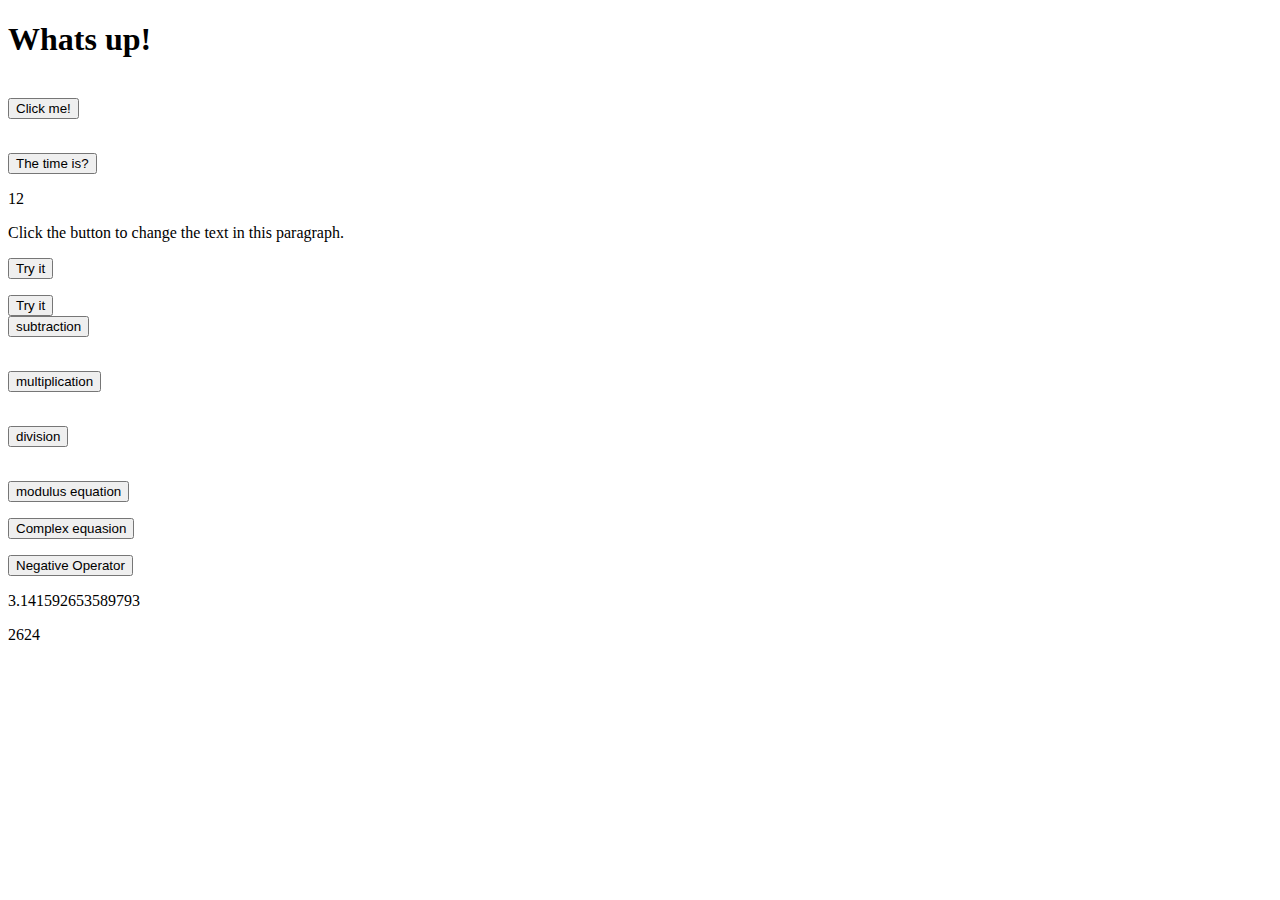
<file: index.html>
<!DOCTYPE html>
<html lang="en">
<head>
<meta charset="UTF-8">
</head>
<body>



    <h1 id="greeting">Whats up!</h1>

    <br>
    <button onclick="my_First_Function()" id="Green_Text">
        Click me!
    </button>
    <p id="result2"></p>
    <br>
    <button onclick="displayDate()">The time is?</button>
    <p id="result1"></p>
<p id=mult1></p>

<p id="buttontext">Click the button to change the text in this paragraph.</p>

  <!-- button links to JS Operations-->
<button onclick="buttontext()">Try it</button>
<p id="addition"></p>
<button onclick="addition()">Try it</button>
<br>
<button onclick="subtraction()">subtraction</button>
<p id="subtraction"></p>
<br>
<button onclick="multiplication()">multiplication</button>
<p id="multiplication"></p>
<br>
<button onclick="division()">division</button>
<p id="division"></p>
<br>
<button onclick="modulus()">modulus equation</button>
<p id="modulus"></p>
<button onclick="math()">Complex equasion</button>
<p id="math"></p>
<button onclick="negative_Operator()">Negative Operator</button>
<p id="negative_Operator"></p>

<p id="pi"></p>

<script src="JS/main.js" ></script>
<script src="JS/Javascript.js" defer></script> 

<!-- End Buttons-->

</body>
</html>
</file>
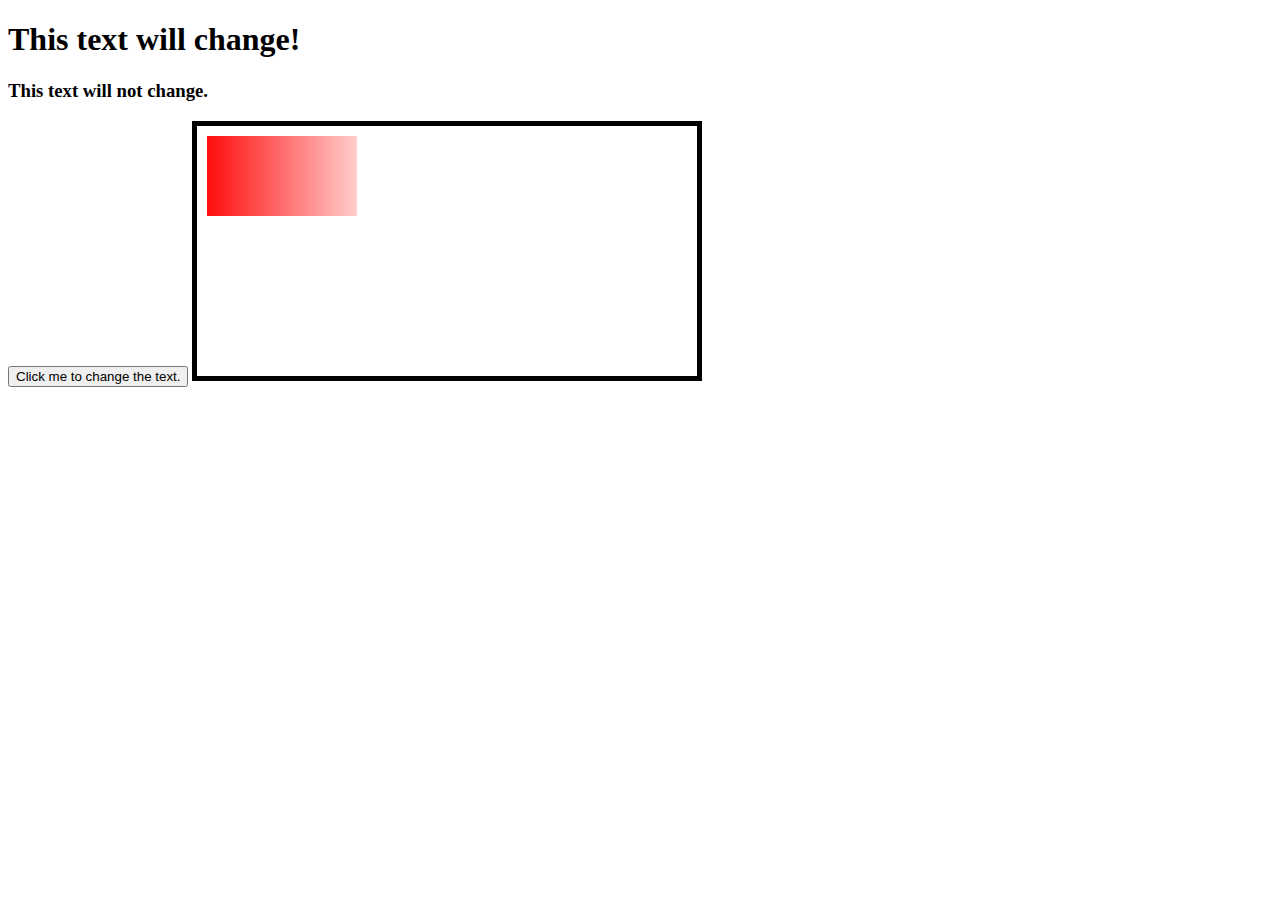
<file: Project_1/index.html>
<!DOCTYPE html>
<html lang="en">
<head>
<meta charset="UTF-8">
</head>
    <body>
<h1 class="Click">This text will change!</h1>
<h3 class="Click">This text will not change.</h3>
<button onclick="Hello_World()">Click me to change the text.</button>

<canvas id="Canvas" width="500" height="250" style="border:5px solid black"></canvas>





<script src="JS/main.js"></script>
    </body>
</html>
</file>
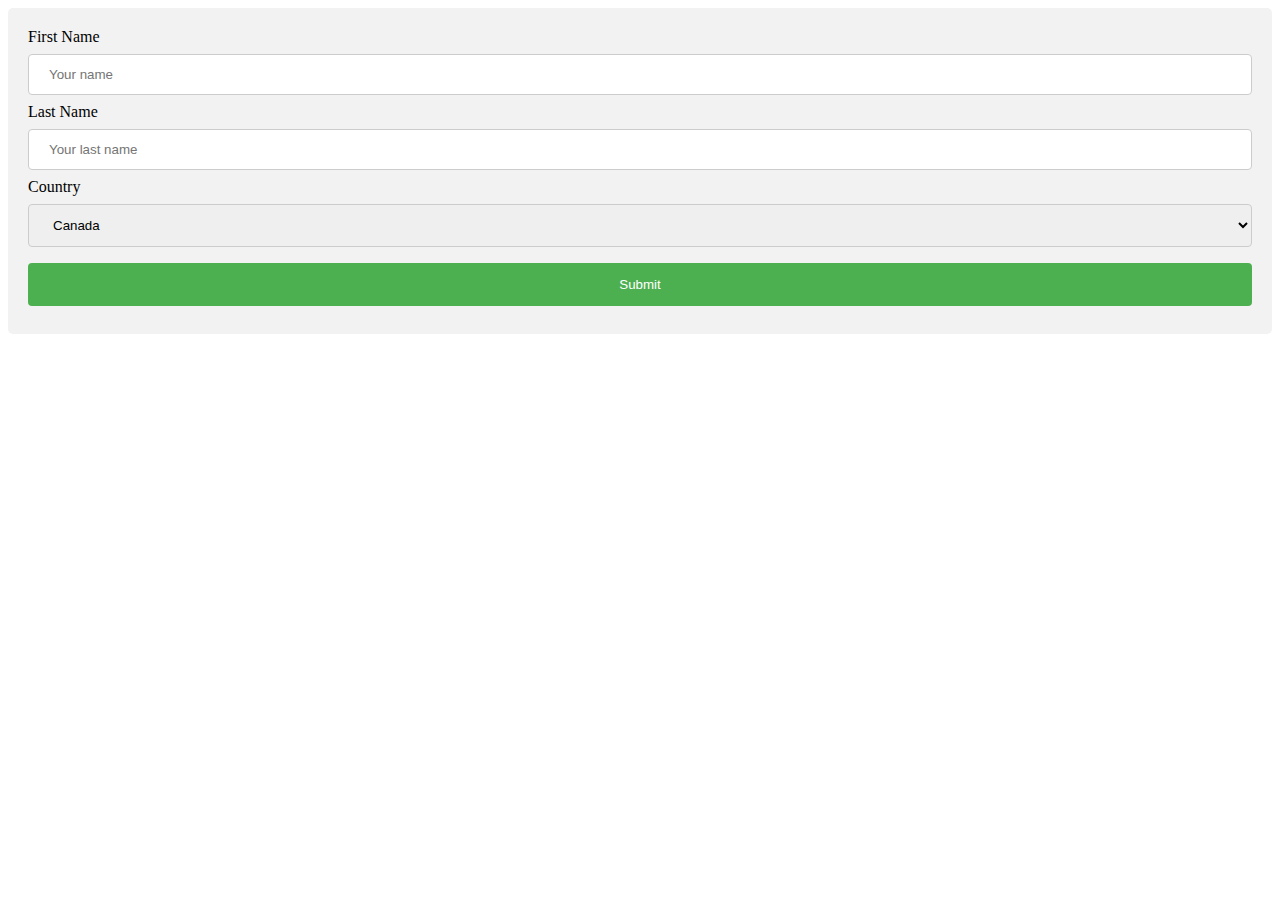
<file: Project_2/index.html>
<!DOCTYPE html>
<html lang="en">
<head>
<meta charset="UTF-8">
</head>

<body>
<link rel="stylesheet" href="CSS/stylesheet.css">
    <div>
        <form name="myForm" action="/action_page.php" onsubmit="return validateFormf()" method="post"  >
          <label for="fname">First Name</label>
          <input type="text" id="fname" name="firstname" placeholder="Your name">
      
          <label for="lname">Last Name</label>
          <input type="text" id="lname" name="lastname" placeholder="Your last name">
      
          <label for="country">Country</label>
          <select id="country" name="country">
            <option value="canada">Canada</option>
            <option value="usa">USA</option>
          </select>
            <input type="submit" value="Submit">
        </form>
       
      </div>
      <p id="validate"></p>
<script src="JS/main.js"></script>
</body>
</html>
</file>
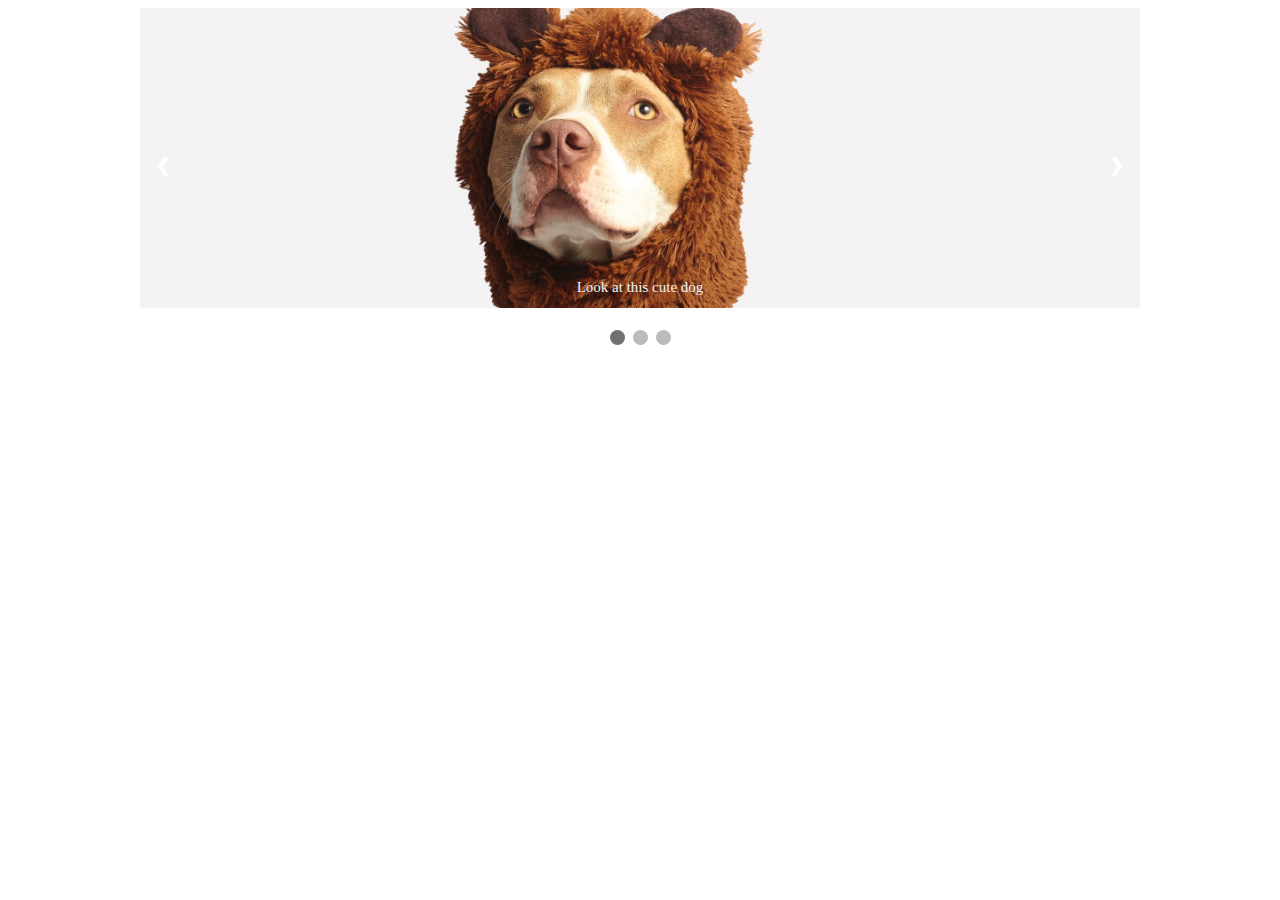
<file: style/index.html>
<!DOCTYPE html>
<html lang="en">
<head>
    <link rel="stylesheet" type="text/css" href="./css:js/CSS/stylesheet.css">
<meta charset="UTF-8">
</head>
<body>

  <!-- Slideshow container -->
<div class="slideshow-container">

    <!-- Full-width images with number and caption text -->
    <div class="mySlides fade">
      <div class="numbertext">1 / 3</div>
      <img src="./images/dog_1.jpeg" alt="A dog" style="width:100%">
      <div class="text">Look at this cute dog</div>
    </div>
  
    <div class="mySlides fade">
      <div class="numbertext">2 / 3</div>
      <img src="./images/dog_2.jpeg" style="width:100%">
      <div class="text">Caption Two</div>
    </div>
  
    <div class="mySlides fade">
      <div class="numbertext">3 / 3</div>
      <img src="./images/dog_3.jpeg" style="width:100%">
      <div class="text">Caption Three</div>
    </div>
  
    <!-- Next and previous buttons -->
    <a class="prev" onclick="plusSlides(-1)">&#10094;</a>
    <a class="next" onclick="plusSlides(1)">&#10095;</a>
  </div>
  <br>
  
  <!-- The dots/circles -->
  <div style="text-align:center">
    <span class="dot" onclick="currentSlide(1)"></span>
    <span class="dot" onclick="currentSlide(2)"></span>
    <span class="dot" onclick="currentSlide(3)"></span>
  </div>




    </div>



    <script src="../style/css:js/JS/main.js" async></script>
</body>


</html>
</file>
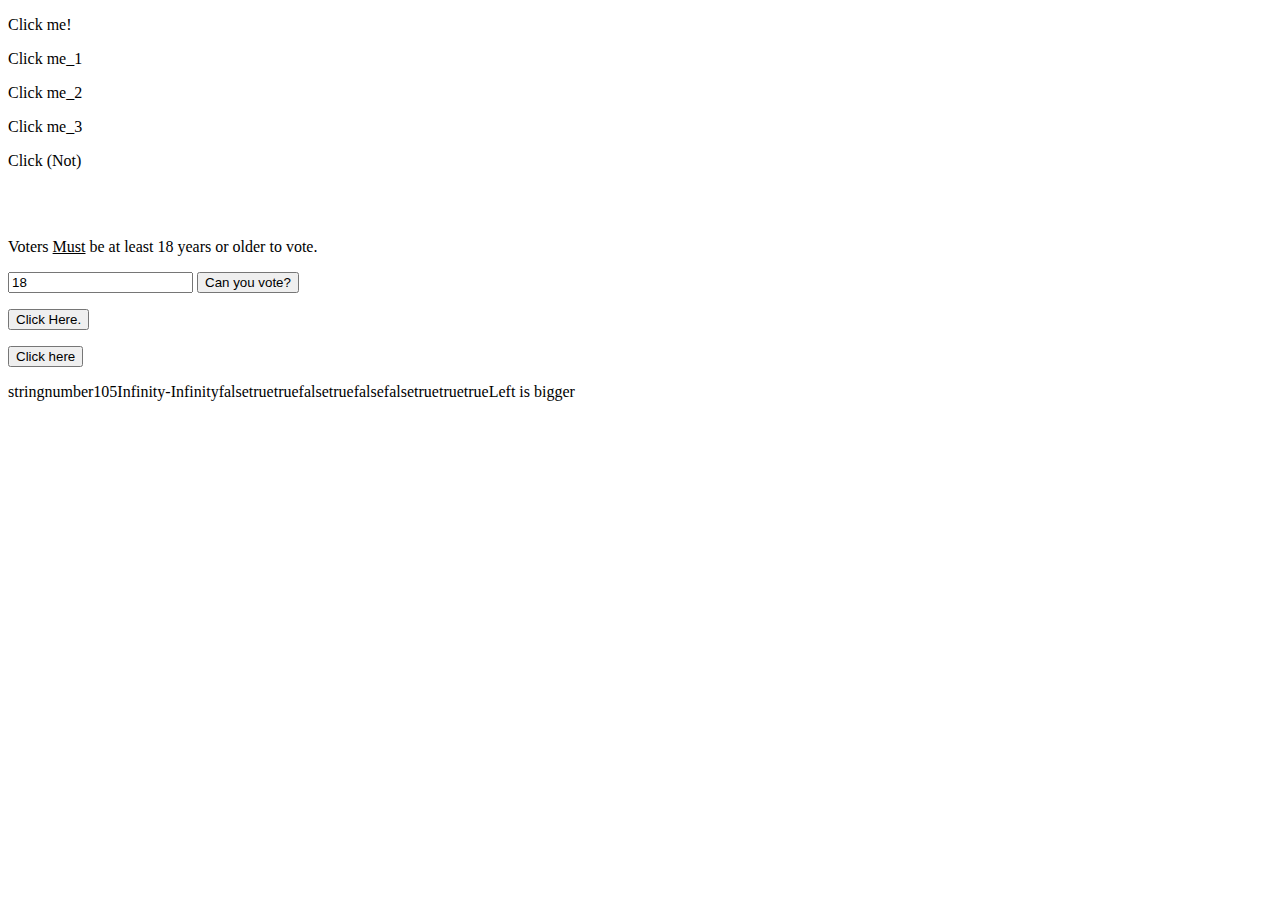
<file: index_1.html>
<!DOCTYPE html>
<html lang="en">
<head>
        <meta charset="UTF-8">



</head>

<body>
    <p id="Dictionary" onclick="my_Dictionary()">Click me!</p>

    <p id="test1" onclick="Nan_1()">Click me_1</p>
    <p id="test2" onclick="Nan_2()">Click me_2</p>
    <p id="test3" onclick="Nan_3()">Click me_3</p>
    <p id="Not" onclick="not_Function()">Click (Not)</p>
    <br> 
    <br>
    
    <p>Voters <u>Must</u> be at least 18 years or older to vote.</p>
    <input id="Age" Value="18" />
    <button onclick="vote_Function()">Can you vote?</button>
    <p id="vote"></p>
 
    <button onclick="car_Function()">Click Here.</button>
    <p id="Keywords_and_Constructors"></p>
    <button onclick="">Click here</button>
    <p id="value"></p>


<script src="JS/main_1.js"></script>
</body>
</html>
</file>
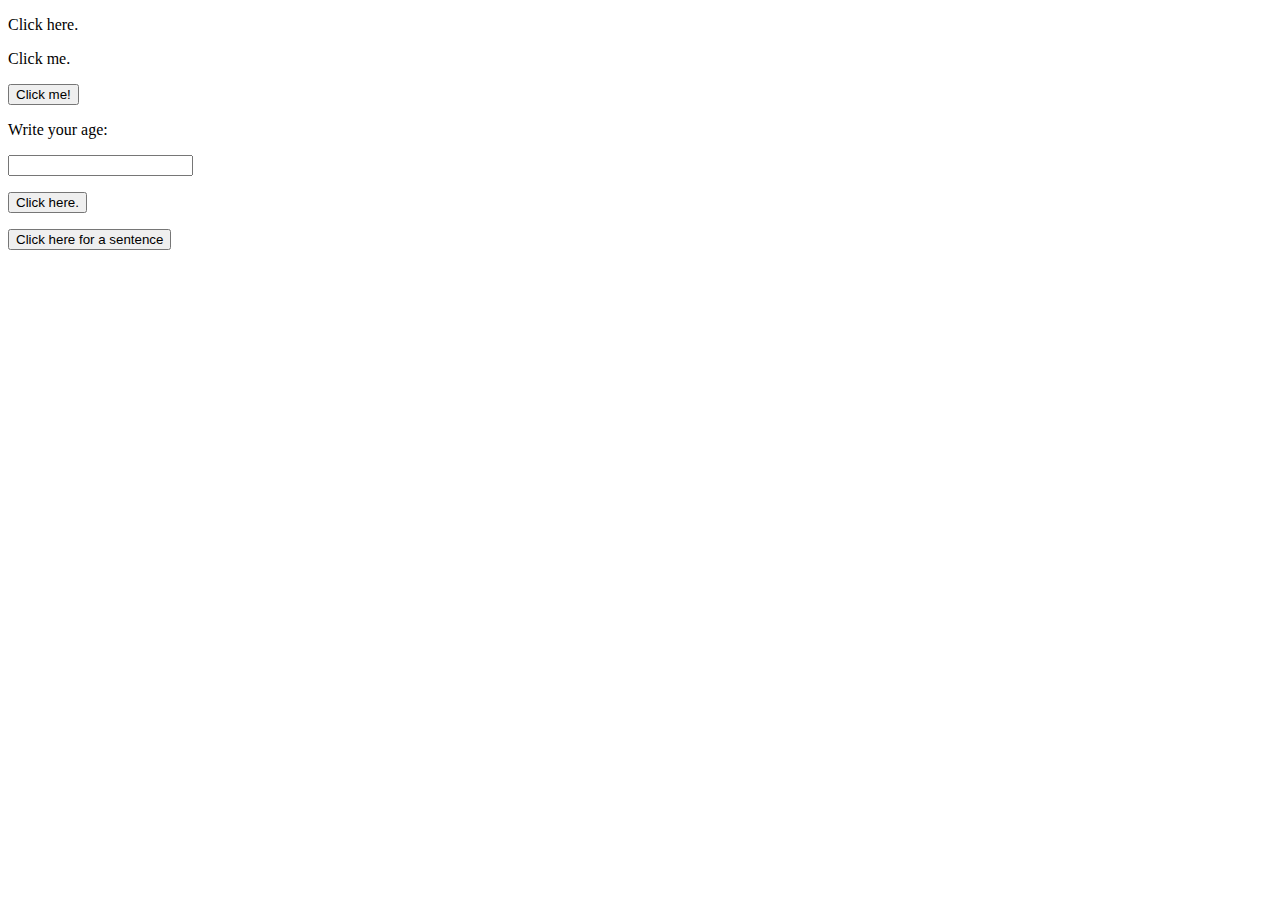
<file: index_2.html>
<!DOCTYPE html>
<html lang="en">
<head>
<meta charset="UTF-8">
</head>
<body>




<p id="Counting" onclick="count_Function()">Click here.</p>

<p id="Time_of_day">Click me.</p>
<button  onclick="Time_function()">Click me!</button>

<p>Write your age:</p>
<input id="Age" value=""/>
<p id="How_old_are_you?"></p> 
<button onclick="Age_Function()">Click here.</button>
<p id="Concatenate"></p>
<button onclick="full_Sentence()">Click here for a sentence</button>
<script src="JS/main_2.js"></script>
</body>
</html>
</file>
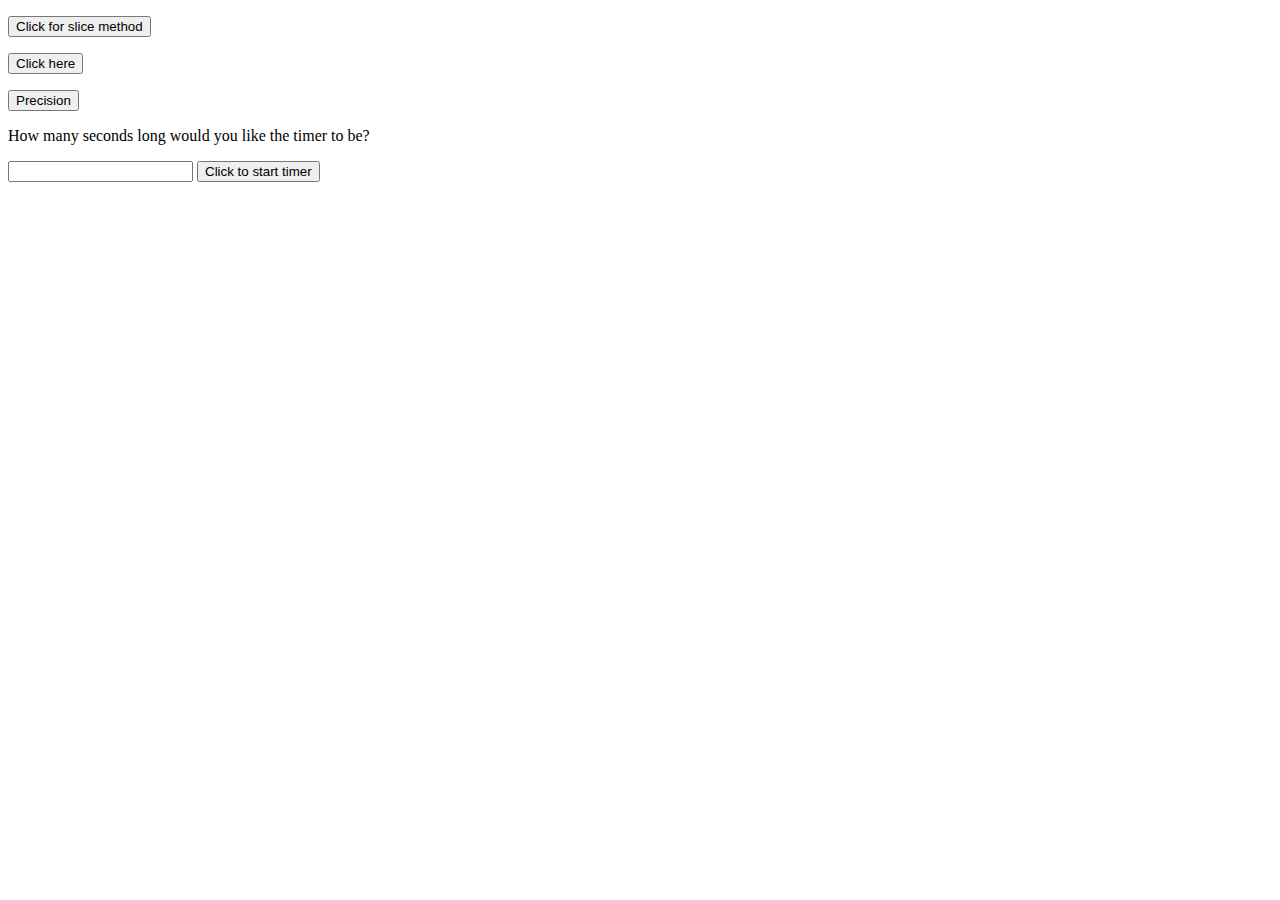
<file: index_3.html>
<!DOCTYPE html>
<html lang="en">
<head>
<meta charset="UTF-8">
</head>

<body>
<p id="Slice"></p>
<button onclick="slice_Method()">Click for slice method</button>
        <!-- String-->
<p id="Numbers_to_string"></p> 
<button onclick="string_Method()">Click here</button>
        <!-- Precision-->
<p id="Precision"></p>
<button onclick="precision_Method()">Precision</button>
 
<!-- Timer-->
<p>How many seconds long would you like the timer to be?</p>
<input id="seconds" value=""/>
<button onclick="countdown()">Click to start timer</button>
<p id="timer"></p>















<script src="JS/main_3.js"></script>
</body>

</html>
</file>
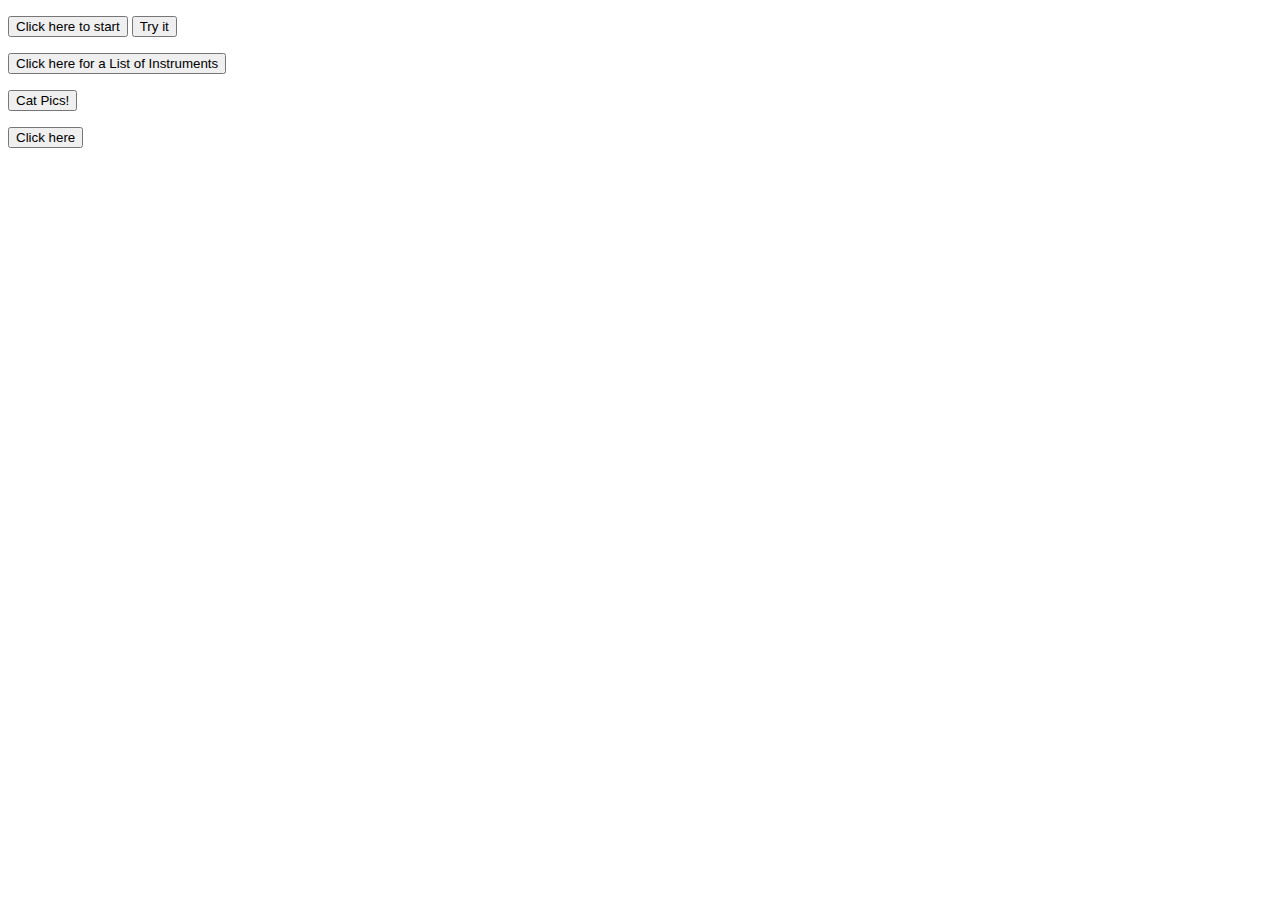
<file: index_4.html>
<!DOCTYPE html>
<html lang="en">
<head>
<meta charset="UTF-8">
</head>
<body>
    <p id="Counting_to_ten"></p>
    <button onclick="count_to_ten()">Click here to start</button>
   
    <button onclick="str()">Try it</button>

<p id="output"></p>

<p id="List_of_Instruments"></p>
<button onclick="for_loop()">Click here for a List of Instruments</button>
   
<p id="Cat"></p>
<button onclick="cat_Pics()">Cat Pics!</button>   

<p id="Constant"></p>
<button onclick="constant_function()">Click here</button>
   
   
   <!-- <script>
        A ="Always ";
        B ="remember ";
        document.write(A+B);

        X ="you ";
        Y ="are ";
        document.write(X+Y);
        
        M ="unique ";
        N ="just like everyone else."
        document.write(M+N)
    </script> -->



    <script src="JS/main_4.js"></script>



</body>
</html>
</file>
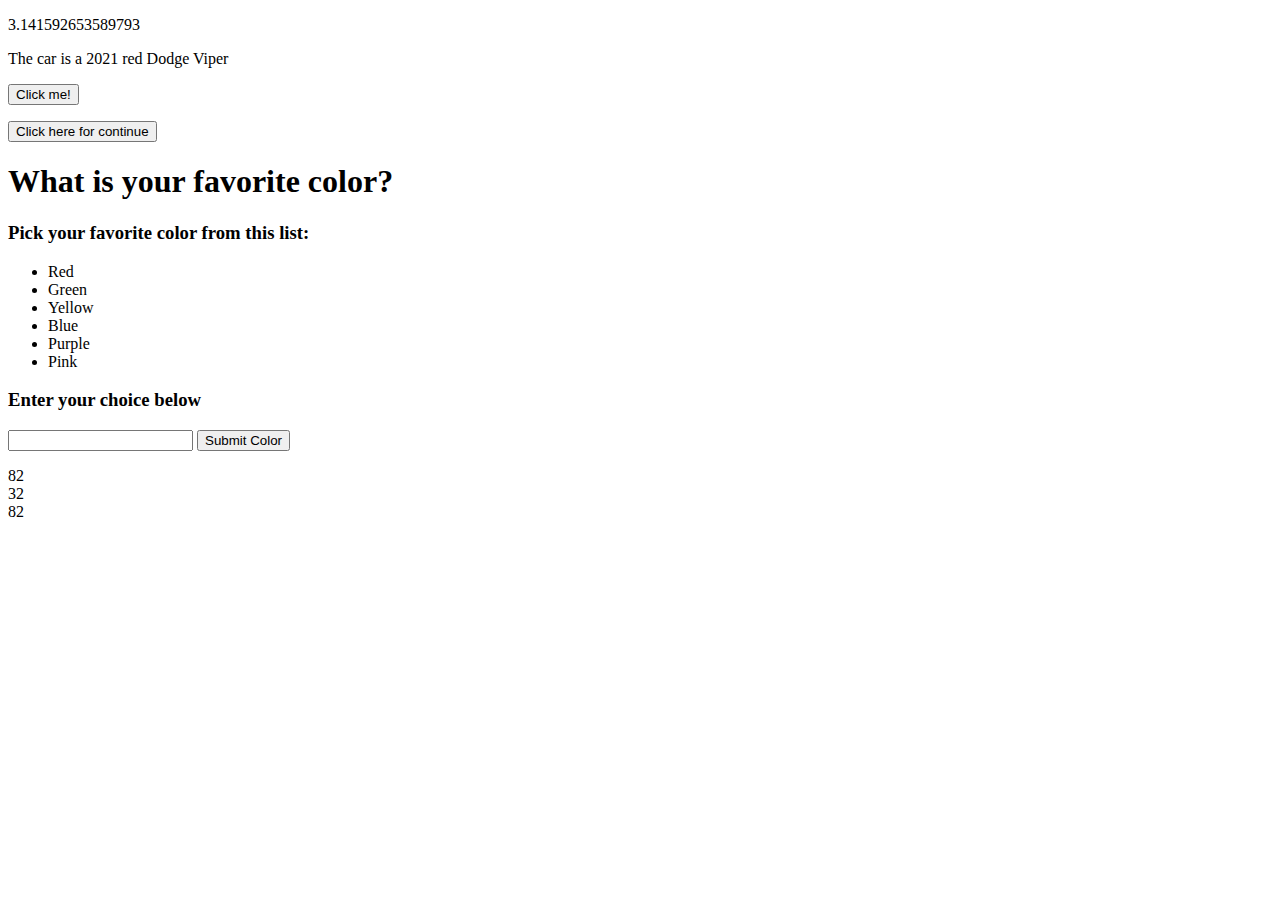
<file: index_5.html>
<!DOCTYPE html>
<html lang="en">
<head>
<meta charset="UTF-8">
</head>
<body>

<p id=math></p>
<p id="Car_object"></p>
<p id="breakf"></p>
<button onclick="breakfunction()">Click me!</button>

<p id="breakf1"></p>
<button onclick="breakfunction1()">Click here for continue</button>

<h1>What is your favorite color?</h1>
<h3>Pick your favorite color from this list:</h3>
<ul>
    <li>Red</li>
    <li>Green</li>
    <li>Yellow</li>
    <li>Blue</li>
    <li>Purple</li>
    <li>Pink</li>
</ul>
<h3>Enter your choice below</h3>
<input id="Color_Input" type="text">
<button onclick="Color_Function()">Submit Color</button>
<p id="Output"></p>





<script src="JS/main_5.js"></script>





    </body>

    </html>
</file>
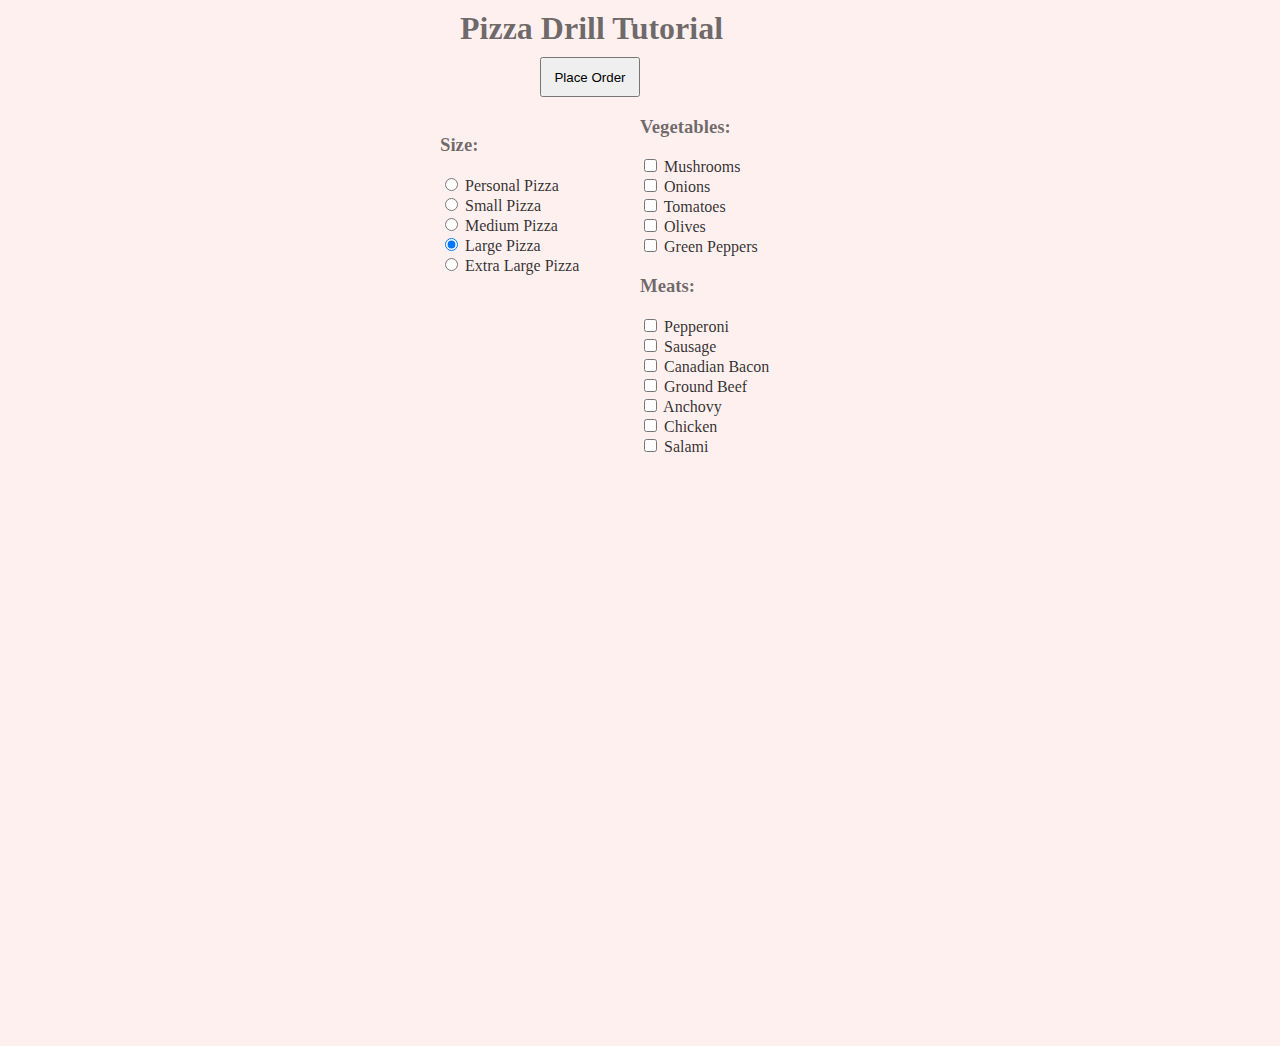
<file: Pizza_Project/Pizza.html>
<!DOCTYPE html>
<html lang="en">
	<head>
		<title>Pizza Drill Demo</title>
		<META HTTP-EQUIV="Content-Type" CONTENT="text/html; charset=UTF-8">
		<meta content="width=device-width,initial-scale=1.0" name="viewport">
		<link rel = "stylesheet"   type = "text/css" href = "CSS/Pizza.css" />

	</head>
	<body>
		<div id="menuBG">
			<h1 style="margin:0 0px 0 20px;">Pizza Drill Tutorial</h1>
			<input id="btnOrder" type="button" onclick="getReceipt()" 
				value="Place Order">
			<form id="frmMenu">
				<!--VARIABLES FOR PIZZA CHPOISES-->
				<div class="menu left">
					<h3>Size:</h3>
					<input class="size" type="radio" name="Size" value="Personal Pizza"> Personal Pizza<br>
					<input class="size" type="radio" name="Size" value="Small Pizza"> Small Pizza<br>
					<input class="size" type="radio" name="Size" value="Medium Pizza"> Medium Pizza<br>
					<input class="size" type="radio" name="Size" value="Large Pizza" checked> Large Pizza<br>
					<input class="size" type="radio" name="Size" value="Extra Large Pizza"> Extra Large Pizza<br>
				</div>
                      <div class="menu center">
		  			    <h3>Vegetables:</h3>
					      <input class="toppings" type="checkbox" name="Topping" value="Mushrooms"> Mushrooms<br>
					      <input class="toppings" type="checkbox" name="Topping" value="Onions"> Onions<br>
					      <input class="toppings" type="checkbox" name="Topping" value="Tomatoes"> Tomatoes<br>
					      <input class="toppings" type="checkbox" name="Topping" value="Olives"> Olives<br>
					      <input class="toppings" type="checkbox" name="Topping" value="Green Peppers"> Green Peppers<br>
				      </div>

      				  <div class="menu right">
		      			<h3>Meats:</h3>
			      	      <input class="toppings" type="checkbox" name="Topping" value="Pepperoni"> Pepperoni<br>
				      	  <input class="toppings" type="checkbox" name="Topping" value="Sausage"> Sausage <br>
				      	  <input class="toppings" type="checkbox" name="Topping" value="Canadian Bacon"> Canadian Bacon<br      > 
	      				  <input class="toppings" type="checkbox" name="Topping" value="Ground Beef"> Ground Beef<br>      
			      		  <input class="toppings" type="checkbox" name="Topping" value="Anchovy"> Anchovy<br>
				      	  <input class="toppings" type="checkbox" name="Topping" value="Chicken"> Chicken<br>
      					  <input class="toppings" type="checkbox" name="Topping" value="Salami"> Salami<br>
					</div>
						<!--TOTAL TO BE ADDED TOGETHER AND DISPLAYED FOR USER-->
  			    <div id="cart">
					<div id="showText"></div>
					<div id="totalPrice"></div>
				</div>
			</form>
		</div>
		<script src="JS/Pizza.js"></script>
	</body>
</html>
</file>
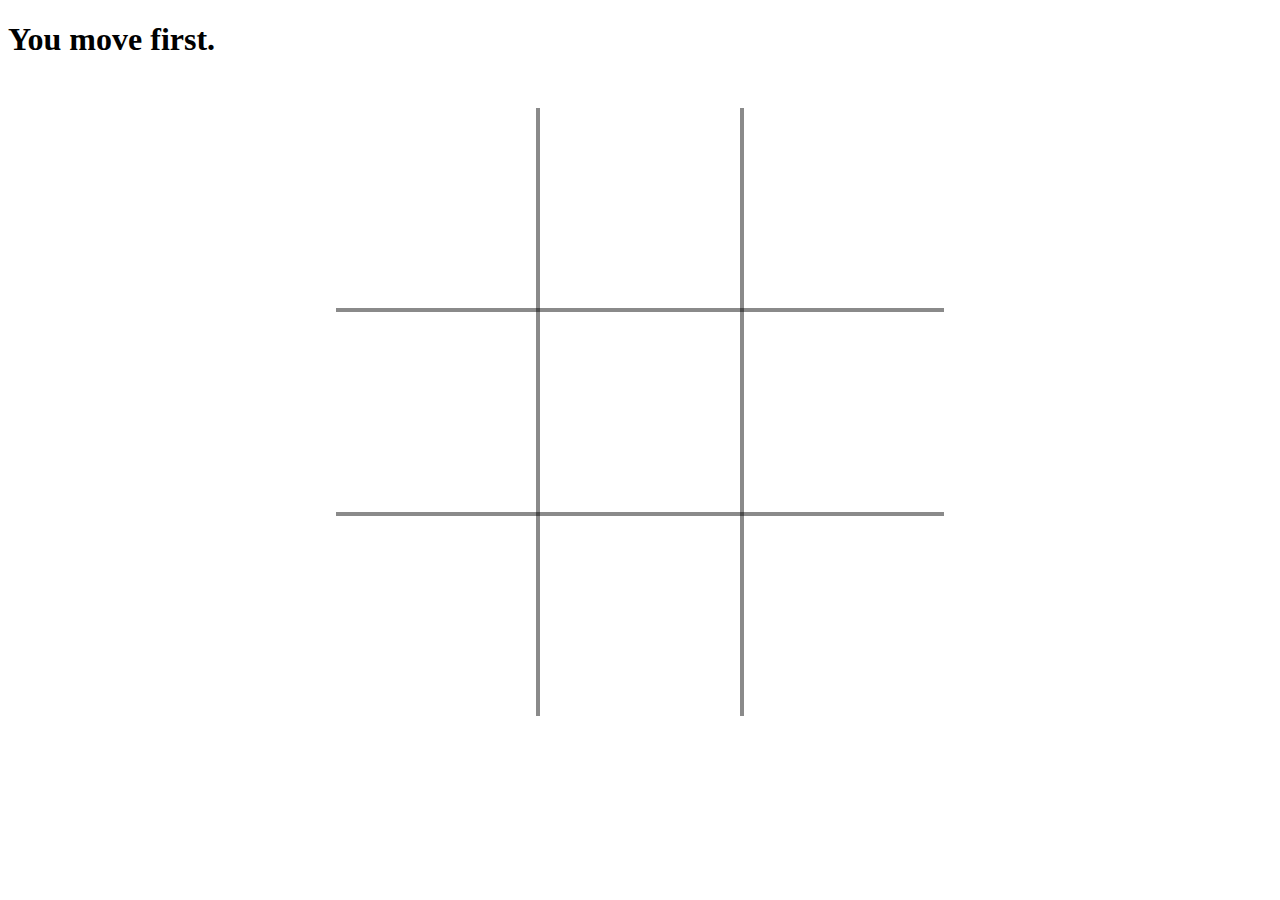
<file: TicTacToe/TicTacToe.html>
<!DOCTYPE html>
<html>
    <head>
        <title>Tic Tac Toe Online</title>
        <meta charset='UTF-8'>
        <meta name='viewport' content='width=device-width, initial-scale=1.0'>
    </head>

<body id="body">


    
<link type="text/css" rel="stylesheet" href="css/game.css">
    <h1>You move first.</h1>
    <!---Canvas-Overlay-->
    <div class='center-container'>
        <canvas id='win-lines' width='608' height='608'></canvas>
        <table>
            <tr>
                <td id='0' onclick='placeXorO("0")'></td>
                <td id='1' onclick='placeXorO("1")'></td>
                <td id='2' onclick='placeXorO("2")'></td>
            </tr>
            <tr>
                <td id='3' onclick='placeXorO("3")'></td>
                <td id='4' onclick='placeXorO("4")'></td>
                <td id='5' onclick='placeXorO("5")'></td>
            </tr>
            <tr>
                <td id='6' onclick='placeXorO("6")'></td>
                <td id='7' onclick='placeXorO("7")'></td>
                <td id='8' onclick='placeXorO("8")'></td>
            </tr>
        </table>
    </div>
    <script src="js/TicTacToe.js"></script>
</body>
</html>
</file>
<file: Project_2/CSS/stylesheet.css>
input[type=text], select {
    width: 100%;
    padding: 12px 20px;
    margin: 8px 0;
    display: inline-block;
    border: 1px solid #ccc;
    border-radius: 4px;
    box-sizing: border-box;
  }
  
  input[type=submit] {
    width: 100%;
    background-color: #4CAF50;
    color: white;
    padding: 14px 20px;
    margin: 8px 0;
    border: none;
    border-radius: 4px;
    cursor: pointer;
  }
  
  input[type=submit]:hover {
    background-color: #45a049;
  }
  
  div {
    border-radius: 5px;
    background-color: #f2f2f2;
    padding: 20px;
  }
</file>
<file: style/css:js/CSS/stylesheet.css>
* {box-sizing:border-box}

/* Slideshow container */
.slideshow-container {
  max-width: 1000px;
  position: relative;
  margin: auto;
}

/* Hide the images by default */
.mySlides {
  display: none;
}

/* Next & previous buttons */
.prev, .next {
  cursor: pointer;
  position: absolute;
  top: 50%;
  width: auto;
  margin-top: -22px;
  padding: 16px;
  color: white;
  font-weight: bold;
  font-size: 18px;
  transition: 0.6s ease;
  border-radius: 0 3px 3px 0;
  user-select: none;
}

/* Position the "next button" to the right */
.next {
  right: 0;
  border-radius: 3px 0 0 3px;
}

/* On hover, add a black background color with a little bit see-through */
.prev:hover, .next:hover {
  background-color: rgba(0,0,0,0.8);
}

img {
  width: 200px;
  height: 300px;
  object-fit: cover;
}


/* Caption text */
.text {
  color: #f2f2f2;
  font-size: 15px;
  padding: 8px 12px;
  position: absolute;
  bottom: 8px;
  width: 100%;
  text-align: center;
}

/* Number text (1/3 etc) */
.numbertext {
  color: #f2f2f2;
  font-size: 12px;
  padding: 8px 12px;
  position: absolute;
  top: 0;
}

/* The dots/bullets/indicators */
.dot {
  cursor: pointer;
  height: 15px;
  width: 15px;
  margin: 0 2px;
  background-color: #bbb;
  border-radius: 50%;
  display: inline-block;
  transition: background-color 0.6s ease;
}

.active, .dot:hover {
  background-color: #717171;
}

/* Fading animation */
.fade {
  -webkit-animation-name: fade;
  -webkit-animation-duration: 1.5s;
  animation-name: fade;
  animation-duration: 1.5s;
}

@-webkit-keyframes fade {
  from {opacity: .4}
  to {opacity: 1}
}

@keyframes fade {
  from {opacity: .4}
  to {opacity: 1}
}
</file>
<file: Pizza_Project/CSS/Pizza.css>
#menuBG {
    width: 400px;
    height: 470px;
    margin:10px auto;
}
#frmMenu {
    width: 400px;
    height: 200px;
}

#totalPrice {
    width: 200px;
    height: 190px;
    margin: 200px auto;
    float: right;
}

.left {
    width: 200px;
    height: 200px;
    float: left;
}
.right {
    width: 200px;
    height: 200px;
    float: right;
}
.rright {
    width: 200px;
    height: 200px;
    float: top;
}

#showText {
    width: 200px;
    height: 190px;
    margin: 0px auto;
    float: left;
}

#cart {
    top:0; margin:0px auto;
    width:400px;
    height:200px;
}
#btnOrder {
    margin:10px 0px 0px 100px;
    width: 100px;
    height:40px;
}

body {
    background-color: rgb(255, 240, 240);
}
h1 {
    font-family: 'Times New Roman', Times, serif;
    color: rgba(0, 0, 0, 0.568);  
}
h3 {
    font-family: 'Times New Roman', Times, serif;
    color: rgba(0, 0, 0, 0.568); 
}
div {
    color:rgba(0, 0, 0, 0.815);
    font-family: 'Times New Roman', Times, serif;
}
</file>
<file: TicTacToe/css/game.css>
.center-container{
    width:608px;
    margin: 0 auto;
    margin-top: 50px;
}
table {
    border-collapse: collapse;
    border-style:hidden;
}
td {
    cursor: pointer;
    border: 4px solid rgba(0, 0, 0, 0.459);
    padding:0px; 
    width: 200px;
    height: 200px;
 }
 canvas {
     position: absolute;
     z-index: 10;
     pointer-events: none;
 }
</file>
